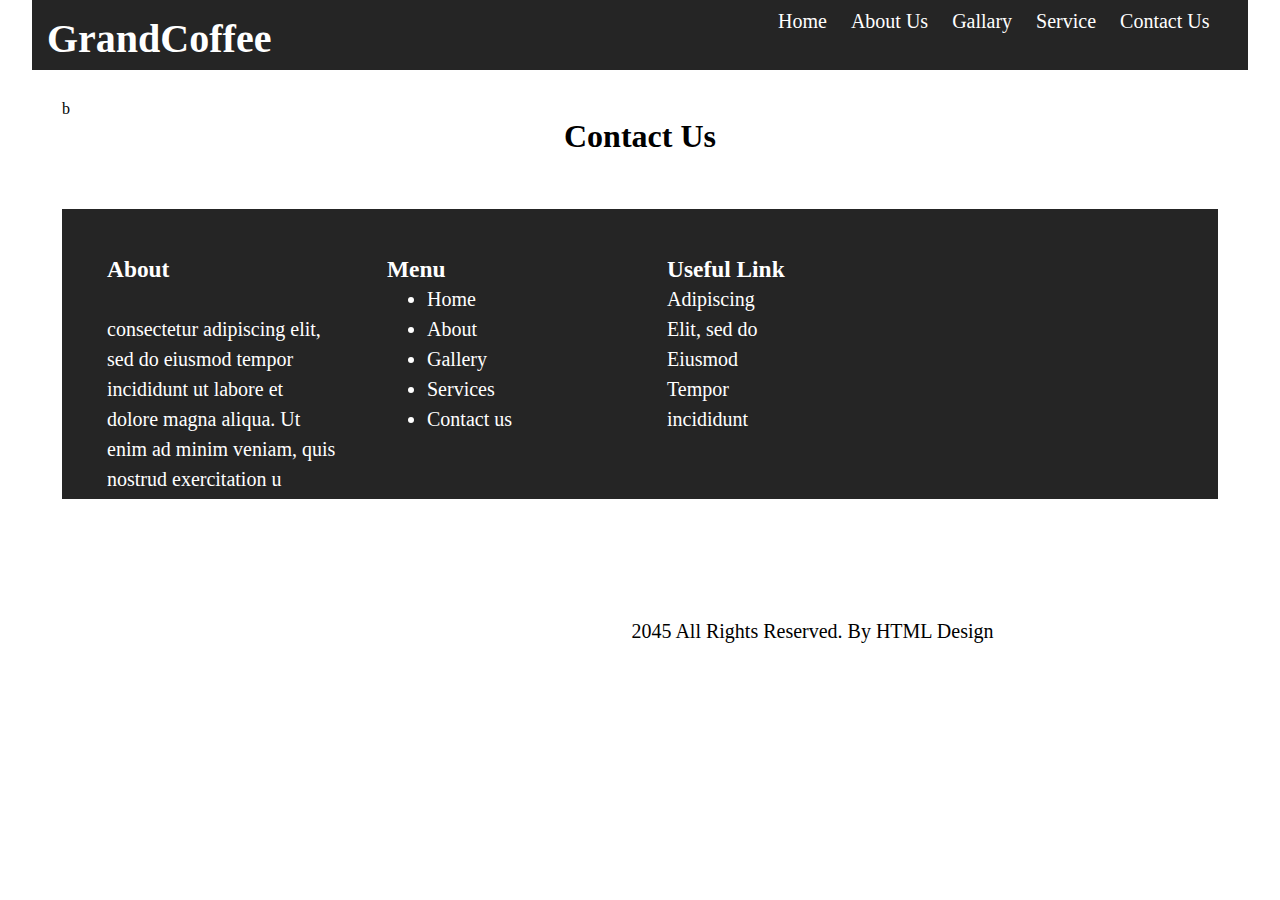
<file: contact.html>
<!DOCTYPE html>
<html lang="en">
<head>
    <meta charset="UTF-8">
    <meta name="viewport" content="width=device-width, initial-scale=1.0">
    <link rel="stylesheet" href="style3.css">
    <title>Document</title>
</head>
<body>
    <div id="container">
         <div id="header">
            <div id="name"><h1 id="co"><b>GrandCoffee</b></h1></div>
            <div id="nav">
                <ul>
                    <li><a href="index.html">Home</a></li>
                    <li><a href="about.html">About Us</a></li>
                     <li><a href="Gallery.html">Gallary</a></li>
                    <li><a href="service.html">Service</a></li>
                    <li><a href="contact.html">Contact Us</a></li>      
                </ul>
            </div>
         </div>
            <div id="contact">b
                
                <center><h1>Contact Us</h1></center>
                <br><br><br>
                <div id="back">
                <div id="contact2">
                    <h3> About</h3><br>
                   <p>
                    consectetur adipiscing elit, sed do eiusmod tempor incididunt ut labore et dolore magna aliqua. Ut enim ad minim veniam, quis nostrud exercitation u</p>
                </div>
                <div id="contact1">
                    <h3>Menu</h3>
                    <ul>
                        <li>Home</li>
                        <li>About</li>
                        <li>Gallery</li>
                        <li>Services</li>
                        <li>Contact us</li>     
                    </ul>
                </div>
                <div id="contact3">
                    <h3>Useful Link</h3>
                    <span>Adipiscing <br> Elit, sed do <br> Eiusmod <br> Tempor <br> incididunt</span>
                </div>
                <div id="contact4"><br>
                    <center>
                    <h3 >Contact us</h3>
                    <ul>
                        <li><a href="">Address : Lorem lupus</a></li><br><br>
                        <li><a href="">Call : +11 234567891011</a></li><br><br>
                        <li><a href="">Email : mail@dom.com</a></li>
                    </ul>
                    </center>
                </div>
            </div>
            </div>
            <div id="footer">
                <center><span id="foot">2045 All Rights Reserved. By HTML Design</span></center>
 
            </div>
    </div>
</body>
</html>
</file>
<file: style3.css>
*{
    margin: 0px;
}
#container{
    height:auto;
    width:95%;
    margin:auto;
}
#check{
    display: none;
}
#btn{

    display: none;
}
#cancel{
    display: none;
} 
 #nav{
    height: 60px;
    z-index: 1;
    width: 500px;
    /* margin-left: 20px; */
    /* background-color:blue ; */
  }
 #nav ul{
    list-style: none;
    padding: 10px;
  }
  #nav ul li{
    display: inline;
    
  }
  #nav ul li a{
    font-size: 20px;
    color: white;
    font-family: candara;
    margin-left: 20px;
    text-decoration: none;
  }
  #nav ul li :hover{
    color: brown;
  }
#header{ 
     height: 70px;
     background-color: #252525;
     display: flex;
      justify-content: space-between;
}
#name{
    height: 330px;
    width: 250px;
    padding: 15px;
}
#co{
    font-size: 40px;
    color: white;
    
}

 /* #nav{
    z-index: 1;
    position: sticky;
    top:0;
     height: 50px;
    width: 600px; 
}
#nav ul{
    list-style: none;
    padding: 25px;
}
#nav ul li{
    display: inline;
}
#nav ul li a{
    color:white;
    font-family: candara;
    font-size: 22px;
    margin-left:30px;
    text-decoration: none;
}
#nav ul li a:hover{
    color :red;
} */
#img{
   
    height: 700px;
    background-color: white;
}
#im{
    height: 690px;
    width: 100%;
}
#about{
    height: 600px;
    padding: 30px;
    display: flex;
    justify-content: space-evenly;
}
#about1{
    height: 400px;
    width: 500px;
    margin-top: 20px;
    padding: 60px;
}
#ab{
    font-size: 30px;
    color: orange;
    font-family: candara;
}
#cont{
    font-size: 20px;
    color: gray;
}
#demo{
    height: 20px;
    width: 120px;
    background-color: black;
    color: white;
    padding: 15px;
}
#image{
    height: 520px;
    width: 500px;
    margin-top: 20px;
}
#i{
    height: 520px;
}
#gallary{
    height: 1600px;
    margin-top: 30px;
}
#gal{
    font-size: 25px;
    color: orange;
    font-family: candara;
}
#conn{
    font-family: candara;
    font-size: 20px;

}
#fr{
    height: 400px;
}
#gall{
    margin-left: 35px;
    height: 380px;
    width: 360px;
}
#re{
    height: 45x;
    width: 150px;
    background-color: black;
    color: white;
}
#service{
    height: 600px;
   
}
#ser{
    font-size: 30px;
    color: orange;
    font-family: candara;
}
#se{
    font-size: 20px;
    
}
#fri{
    height: 370px;
    display: flex;
    justify-content: space-evenly;
    padding: 10px;
}
#fri-1{
    height: 360px;
    width: 360px;
    background-color: whitesmoke;
   
}
#immm{
    height: 50px;
    margin-top: 80px;
}
#coo{
    font-size: 18px;
    font-family: candara;
}
#cooo{
    font-size: 18px;
    font-family: candara;
}
#contact{
    height:490px;
    padding: 30px;
    font-family: candara;
}
#back{
    height:250px ;
    background-color:#252525;
    padding: 20px;
}
#contact1,#contact2,#contact3{
    height: 250px;
    width: 230px;
    font-size: 20px;
    font-family: candara;
   color: white;
    margin: 5px;
    float:left;
    padding: 20px;
    line-height: 30px;
}
#contact4{
    height: 290px;
    width: 285px;
    margin: 5px;
    float:left;
    color: white;
    font-size: 20px; 
    
}
#contact4 ul{
    list-style: none;
    padding: 25px;
}
#contact4 ul li{
    display: inline;
}
#contact4 ul li a{
    color:white;
    font-family: candara;
    font-size: 20px;
    margin-left:30px;
    text-decoration: none;
}
#contact4 ul li a:hover{
    color :red;
}
#footer{
    height: 100px;
   
}
#foot{
    font-size: 20px;
}
@media screen and (min-device-width: 360px) and (max-device-width: 720px){    
    *{
        margin: 0px;
    }
    #container{
        height:auto;
        width:95%;
        margin:auto;
    }

    #header{
        
         height: 50px;
         background-color: #252525;
         /* display: flex;
          justify-content: space-between; */
          /* border: 2px solid yellow; */
    }
    #name{
        height: 15px;
        width: 80px;
         padding: 9px;
         margin-top: 7px; 
       /* border: 2px solid red; */
    }
    #co{
        font-size: 15px;
        color: white;
        margin-right: 10px;
    }
    #nav{
        height: 50px;
        z-index: 1;
        width: 500px; 
        /* background-color:blue ; */
      }
     #nav ul{
        list-style: none;
        position: fixed;
        width: 100%;
        height: 30vh;
        color: black;
        background-color: black;
        top: 50px;
        left: 120%;
        text-align: center;
        transition: all .10s;
        padding:6px;
      }
      #nav ul li{
        display: block;
        margin: 10px;
      }
      #nav ul li a{
        font-size: 20px;
        color: white;
        font-family: candara;
        margin-left: 20px;
        text-decoration: none;
      }
      #btn{
        display: block;
        margin-top: 20px;
        margin-left: 210px;
      }
      #check:checked ~ ul{
        left: 0%;
    }
    #check:checked ~ label #btn{
        color: white;
        display: none;
    }
    #check:checked ~ label #cancel{
        margin-top: 20px;
        margin-left: 210px;
        display: block;
    }
      #nav ul li :hover{
        color: brown;
      }
    #img{
       
        height: 320px;
        background-color: white;
        /* border: 5px solid red; */
    }
    #im{
        height: 320px;
        width: 100%;
    }
    #about{
        height: 440px;
        padding: 1px;
        /* display: flex;
        justify-content: space-evenly; */
        /* border: 5px solid red; */
    }
    #about1{
        height: 400px;
        width: 500px;
        /* margin-left: 50px; */
        /* margin-top: 20px;s */
        /* border: 2px solid black; */
        padding: 6px;
    }
    #ab{
        font-size: 15px;
        color: orange;
        /* border: 1px solid red; */
        /* margin-top: -10px; */
        font-family: candara;

    }
    #cont{
        font-size: 15px;
        color: gray;
    }
    #demo{
        height: 20px;
        width: 120px;
        /* background-color: black; */
        color: white;
        padding: 15px;
    }
    #image{
        height: 300px;
        width: 150px;
        margin-top: 80px;
        /* border: 5px solid red; */
    }
    #i{
        height: 220px;
        width: 150px;
    }
    #gallary{
        height: 1050px;
        /* border: 2px solid red; */
        margin-top: -20px;
    }
    #gal{
        font-size: 16px;
        color: orange;
        font-family: candara;
    }
    #conn{
        font-family: candara;
        font-size: 15px;
    
    }
    #fr{
        height: 240px;
       
    }
    #gall{
        margin-left: 10px;
        height: 190px;
        width: 28%;
    }
    #re{
        height: 45x;
        width: 150px;
        background-color: black;
        color: white;
    }
    #service{
        /* border: 1px solid red; */
        height: 520px;
       
    }
    #ser{
        font-size: 18px;
        color: orange;
        font-family: candara;
    }
    #se{
        font-size: 15px;
        
    }
    #fri{
        height: 400px;
        display: flex;
        justify-content: space-evenly;
        padding: 10px;
       
    }
    #fri-1{
        height: 320px;
        width: 560px;
        border: 1px solid black;
        background-color: whitesmoke;
       
    }
    #immm{
        height: 40px;
        margin-top: 30px;
    }
    #coo{
        font-size: 11px;
        font-family: candara;
    }
    #cooo{
        font-size: 16px;
        font-family: candara;
    }
    #contact{
        /* border:  2px solid red; */
        height:600px;
        margin-left: 30px;
        font-family: candara;
    }
    
    #back{
        height:600px ;
        width:100%;
         background-color:#252525; 
        /* background-color: blue; */
        padding: 2px;
        /* border: 1px solid red */
    }
    #contact1,#contact2,#contact3{
        height: 120px;
        width: 200px;
        font-size: 14px;
        font-family: candara;
       color: white;
        margin: 5px;
        /* float:left; */
        padding: 10px;
        line-height: 20px;
        margin-left: 20px;
        border: 1px solid black;
    }
    #contact4{
        height: 140px;
        width: 220px;
        margin: 5px;
        float:left;
        color: white;
        font-size: 15px; 
        margin-left: 20px;
        border: 1px solid black;
        
    }
    #contact4 ul{
        list-style: none;
        padding: 4px;
    }
    #contact4 ul li{
        display: inline;
    }
    #contact4 ul li a{
        color:white;
        font-family: candara;
        font-size: 17px;
        margin-left:1px;
        text-decoration: none;
    }
    #contact4 ul li a:hover{
        color :red;
    }
    #footer{
        height:80px;
       /* background-color: aqua; */
       margin-top: 100px;
    }
    #foot{
        font-size: 18px;
        margin-left: 16px;
    }
}
@media screen and (min-device-width: 500px) and (max-device-width: 720px){
    #co{
        font-size: 22px;
        color: white;
        margin-right: 10px;
    }

    #nav ul li a{
        color:white;
        font-family: candara;
        font-size: 17px;
        margin-left:5px;
        text-decoration: none;
    }
    
    #contact{
        /* border:  2px solid red; */
        height:400px;
        margin-left: 30px;
        font-family: candara;
    }
    #back{
        height: 610px ;
        width:84%;
         /* background-color:#252525;  */
        /* background-color: blue; */
        padding: 2px;
        /* border: 1px solid red */
    }
}
</file>
